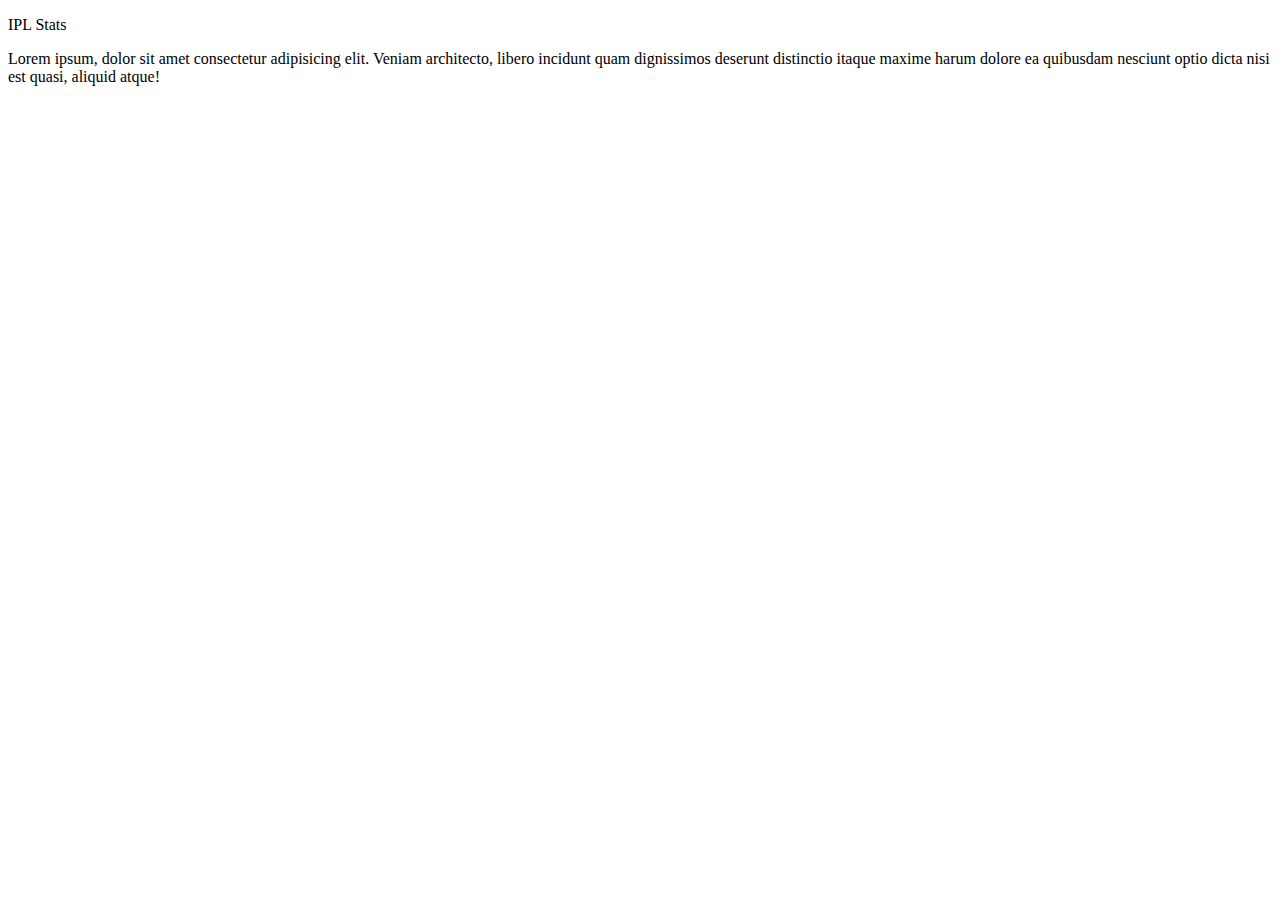
<file: jsf_spring_tutorial/iplstats-ui/index.html>
<!doctype html>
<html lang="en">
  <head>
    <meta charset="utf-8">
    <meta name="viewport" content="width=device-width, initial-scale=1">
    <title>Bootstrap demo</title>
    <link href="https://cdn.jsdelivr.net/npm/bootstrap@5.3.2/dist/css/bootstrap.min.css" rel="stylesheet" integrity="sha384-T3c6CoIi6uLrA9TneNEoa7RxnatzjcDSCmG1MXxSR1GAsXEV/Dwwykc2MPK8M2HN" crossorigin="anonymous">
  </head>
  <body>
    
    <div class="py-2 bg-primary text-white text-center">
        <p class="display-5">IPL Stats</p>
        <p>Lorem ipsum, dolor sit amet consectetur adipisicing elit. Veniam architecto, libero incidunt quam dignissimos deserunt distinctio itaque maxime harum dolore ea quibusdam nesciunt optio dicta nisi est quasi, aliquid atque!</p>
    </div>

    <div class="mt-2 container">
        <div class="row">

            <div class="col-md-4">
                    <div id="idTeamAmountStats"></div>
            </div>
            <div class="col-md-4">

            </div>
            <div class="col-md-4">

            </div>

        </div>
    </div>

    <script src="https://cdn.jsdelivr.net/npm/bootstrap@5.3.2/dist/js/bootstrap.bundle.min.js" integrity="sha384-C6RzsynM9kWDrMNeT87bh95OGNyZPhcTNXj1NW7RuBCsyN/o0jlpcV8Qyq46cDfL" crossorigin="anonymous"></script>
    <script src="js/main.js"></script>
  </body>
</html>
</file>
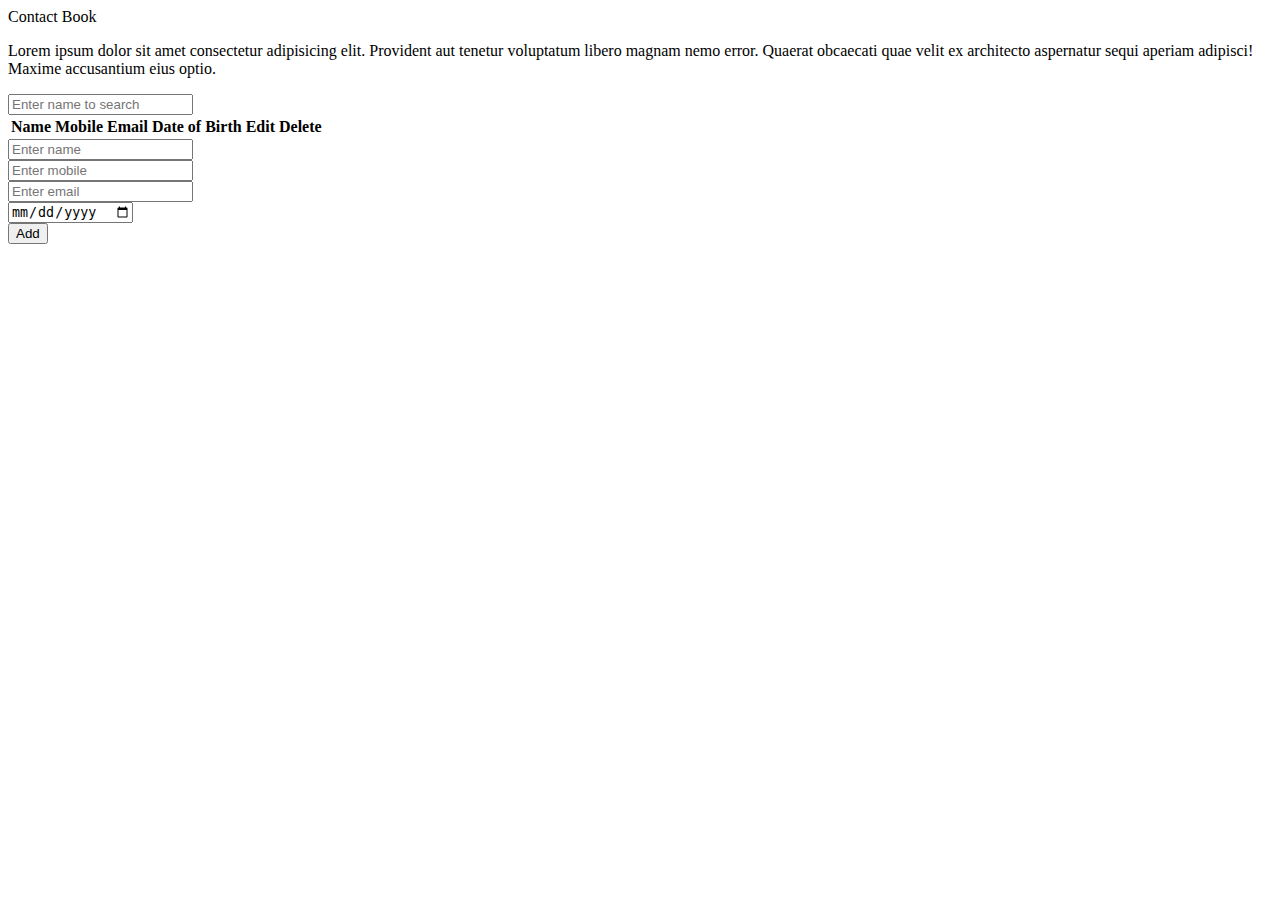
<file: ui-ws/cbook.html>
<!DOCTYPE html>
<html lang="en">
<head>
    <meta charset="UTF-8">
    <meta name="viewport" content="width=device-width, initial-scale=1.0">
    <title>Contact Book</title>
    <link href="https://cdn.jsdelivr.net/npm/bootstrap@5.3.2/dist/css/bootstrap.min.css" rel="stylesheet" integrity="sha384-T3c6CoIi6uLrA9TneNEoa7RxnatzjcDSCmG1MXxSR1GAsXEV/Dwwykc2MPK8M2HN" crossorigin="anonymous">
    <link rel="stylesheet" href="https://cdnjs.cloudflare.com/ajax/libs/font-awesome/4.7.0/css/font-awesome.min.css">
</head>
<body>
    <div class="py-1 bg-primary text-white text-center">
            <div class="display-5">Contact Book</div>
            <p>Lorem ipsum dolor sit amet consectetur adipisicing elit. Provident aut tenetur voluptatum libero magnam nemo error. Quaerat obcaecati quae velit ex architecto aspernatur sequi aperiam adipisci! Maxime accusantium eius optio.</p>
    </div>

    <div class="container mt-3">
        <div class="row">

            <div class="col-md-8">
                <div class="col-md-6 offset-md-3">
                    <input type="text" id="idSearch" class="form-control" placeholder="Enter name to search">
                </div>
                <div id="idSearchResult" class="mt-3">
                    <table class="table table-striped table-hover">
                        <thead>
                            <tr>
                                <th>Name</th>
                                <th>Mobile</th>
                                <th>Email</th>
                                <th>Date of Birth</th>
                                <th>Edit</th>
                                <th>Delete</th>
                            </tr>
                        </thead>
                        <tbody id="idSearchResultBody">
                        </tbody>
                    </table>
                </div>
            </div>
              <div class="col-md-4">

                    <div class="mb-2">
                        <input type="text" id="idId" class="form-control" hidden="true">
                    </div>
                    <div class="mb-2">
                        <input type="text" id="idName" class="form-control" placeholder="Enter name">
                    </div>
                    <div class="mb-2">
                        <input type="text" id="idMobile" class="form-control" placeholder="Enter mobile">
                        </div>
                    <div class="mb-2">
                        <input type="text" id="idEmail" class="form-control" placeholder="Enter email">
                        </div>
                    <div class="mb-2">
                        <input type="date" id="idDob" class="form-control"  placeholder="Enter date of birth">
                        </div>
                     <div class="mb-2">
                        <button id="idAdd" class="btn btn-primary" style="display: block;">Add</button>
                        <button id="idUpdate" class="btn btn-primary" style="display: none;">Update</button>
                     </div>
              </div>
        </div>
    </div>
    <script src="js/cbook.js"></script>
</body>
</html>
</file>
